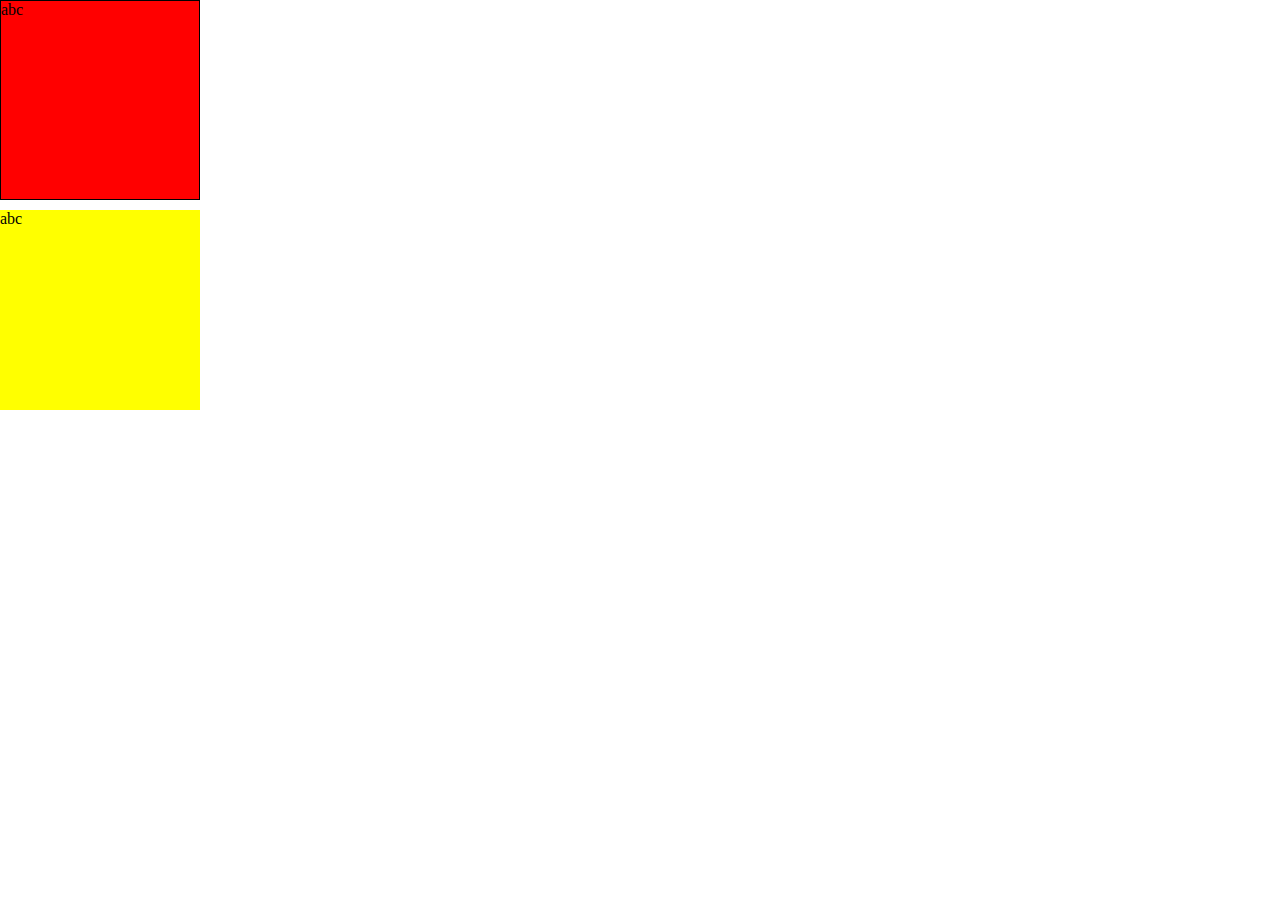
<file: Vertical Menu/bai giang.html>
<!DOCTYPE html>
<html lang="en">
<head>
    <meta charset="UTF-8">
    <meta name="viewport" content="width=device-width, initial-scale=1.0">
    <title>Document</title>
    <style>
        /*
            padding là khoảng cách bức tường với các đồ vật
            margin là khoảng cách bên ngoài căn nhà với các thứ khác
            
        */
        /*
            selectors reference
            cái bên dưới áp dụng cho all phần tử, các thẻ --> trả về toạ độ 0, reset css.
         */
         /*click and hover*/
        *{
                margin:0;
                padding:0;
                box-sizing: border-box;
            }
        
        div.boxa{
            width: 200px;
            height: 200px;
            background-color: red;
            margin-bottom: 10px;
            border: 1px solid black;
        }
        div.boxb{
            width: 200px;
            height: 200px;
            background-color: yellow;
        }
        /*box model w3school*  -> box sizing: border-box; --> để k giản box ra khi sd border */
        /*
        width = margin ( left + right) + padding ( left + right) + width ( phần tử) 
        */


    </style>
</head>
<body>
    <div class="boxa">
        abc
    </div>
    <div class="boxb">
        abc
    </div>
</body>
</html>
</file>
